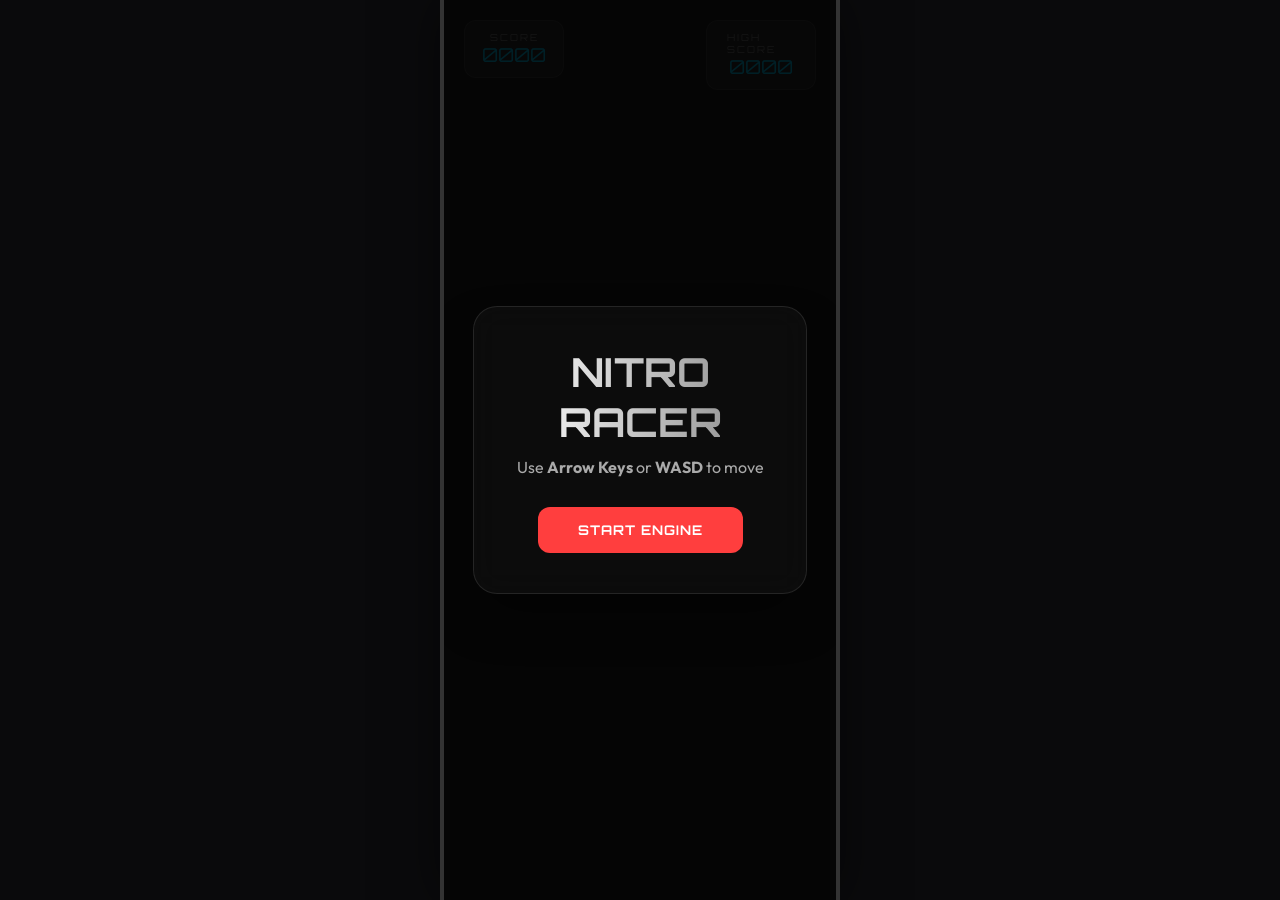
<file: projects/car-racing-game/index.html>
<!DOCTYPE html>
<html lang="en">
<head>
    <meta charset="UTF-8">
    <meta name="viewport" content="width=device-width, initial-scale=1.0">
    <title>Nitro Racer | Car Racing Game</title>
    <link rel="stylesheet" href="style.css">
    <!-- Google Fonts -->
    <link href="https://fonts.googleapis.com/css2?family=Orbitron:wght@400;700&family=Outfit:wght@300;600&display=swap" rel="stylesheet">
</head>
<body>
    <div class="game-container">
        <!-- Dashboard/UI -->
        <div class="score-card">
            <span class="label">SCORE</span>
            <span id="score">0000</span>
        </div>

        <div class="high-score">
            <span class="label">HIGH SCORE</span>
            <span id="highScore">0000</span>
        </div>

        <!-- Game World -->
        <div class="game-area">
            <div class="road">
                <!-- Lines will be injected here via JS/CSS -->
            </div>
            <!-- Player car will be injected here -->
        </div>

        <!-- Overlays -->
        <div id="startScreen" class="overlay">
            <div class="glass-panel">
                <h1>NITRO RACER</h1>
                <p>Use <b>Arrow Keys</b> or <b>WASD</b> to move</p>
                <button id="startBtn">START ENGINE</button>
            </div>
        </div>

        <div id="gameOverScreen" class="overlay hidden">
            <div class="glass-panel">
                <h2 class="crash-text">CAR CRASHED!</h2>
                <div class="final-score">Final Score: <span id="finalScore">0</span></div>
                <button id="restartBtn">RETRY</button>
            </div>
        </div>
    </div>

    <script src="script.js"></script>
</body>
</html>
</file>
<file: projects/car-racing-game/style.css>
:root {
    --primary: #ff3e3e;
    --secondary: #00d2ff;
    --bg-dark: #0a0a0c;
    --glass: rgba(255, 255, 255, 0.05);
    --glass-border: rgba(255, 255, 255, 0.1);
    --font-main: 'Outfit', sans-serif;
    --font-accent: 'Orbitron', sans-serif;
}

* {
    margin: 0;
    padding: 0;
    box-sizing: border-box;
}

body {
    background: var(--bg-dark);
    font-family: var(--font-main);
    color: white;
    overflow: hidden;
    height: 100vh;
    display: flex;
    justify-content: center;
    align-items: center;
}

.game-container {
    position: relative;
    width: 400px;
    height: 100vh;
    background: #1a1a1e;
    overflow: hidden;
    border-left: 4px solid #333;
    border-right: 4px solid #333;
    box-shadow: 0 0 50px rgba(0,0,0,0.5);
}

/* Road Styling */
.game-area {
    position: relative;
    height: 100%;
    width: 100%;
}

.road {
    position: absolute;
    width: 100%;
    height: 100%;
    background: #232323;
}

.line {
    position: absolute;
    height: 100px;
    width: 10px;
    background: white;
    left: 195px;
    box-shadow: 0 0 10px rgba(255,255,255,0.5);
}

/* Car Styling */
.car {
    position: absolute;
    width: 60px;
    height: 100px;
    background-size: contain;
    background-repeat: no-repeat;
    background-position: center;
    transition: transform 0.1s ease;
    z-index: 10;
}

.player {
    background-image: url('player_car.png');
    bottom: 50px;
    filter: drop-shadow(0 0 10px rgba(255, 62, 62, 0.5));
}

.enemy {
    background-image: url('enemy_car.png');
    filter: drop-shadow(0 0 10px rgba(0, 210, 255, 0.4));
}

/* UI Elements */
.score-card, .high-score {
    position: absolute;
    top: 20px;
    padding: 10px 20px;
    background: var(--glass);
    backdrop-filter: blur(10px);
    border: 1px solid var(--glass-border);
    border-radius: 12px;
    font-family: var(--font-accent);
    z-index: 20;
    display: flex;
    flex-direction: column;
    align-items: center;
}

.score-card { left: -120px; width: 100px; }
.high-score { right: -120px; width: 110px; }

.label {
    font-size: 0.6rem;
    color: #888;
    letter-spacing: 2px;
}

#score, #highScore {
    font-size: 1.2rem;
    color: var(--secondary);
}

/* Overlays */
.overlay {
    position: absolute;
    top: 0;
    left: 0;
    width: 100%;
    height: 100%;
    background: rgba(0, 0, 0, 0.85);
    display: flex;
    justify-content: center;
    align-items: center;
    z-index: 100;
    transition: opacity 0.5s ease;
}

.overlay.hidden {
    opacity: 0;
    pointer-events: none;
}

.glass-panel {
    background: rgba(255, 255, 255, 0.03);
    backdrop-filter: blur(15px);
    border: 1px solid rgba(255, 255, 255, 0.1);
    padding: 40px;
    border-radius: 24px;
    text-align: center;
    box-shadow: 0 25px 50px -12px rgba(0, 0, 0, 0.5);
    max-width: 85%;
}

h1 {
    font-family: var(--font-accent);
    font-size: 2.5rem;
    margin-bottom: 10px;
    background: linear-gradient(to right, #fff, #888);
    -webkit-background-clip: text;
    -webkit-text-fill-color: transparent;
}

p {
    color: #aaa;
    margin-bottom: 30px;
}

button {
    background: var(--primary);
    color: white;
    border: none;
    padding: 15px 40px;
    border-radius: 12px;
    font-family: var(--font-accent);
    font-weight: bold;
    cursor: pointer;
    transition: all 0.3s ease;
    text-transform: uppercase;
    letter-spacing: 1px;
}

button:hover {
    transform: translateY(-3px);
    box-shadow: 0 10px 20px rgba(255, 62, 62, 0.4);
    filter: brightness(1.2);
}

.crash-text {
    color: var(--primary);
    font-family: var(--font-accent);
    font-size: 2rem;
    margin-bottom: 20px;
}

.final-score {
    font-size: 1.1rem;
    margin-bottom: 30px;
}

/* Responsive sidebars for desktop */
@media (min-width: 700px) {
    .score-card { left: 20px; top: 20px; }
    .high-score { right: 20px; top: 20px; }
}
</file>
